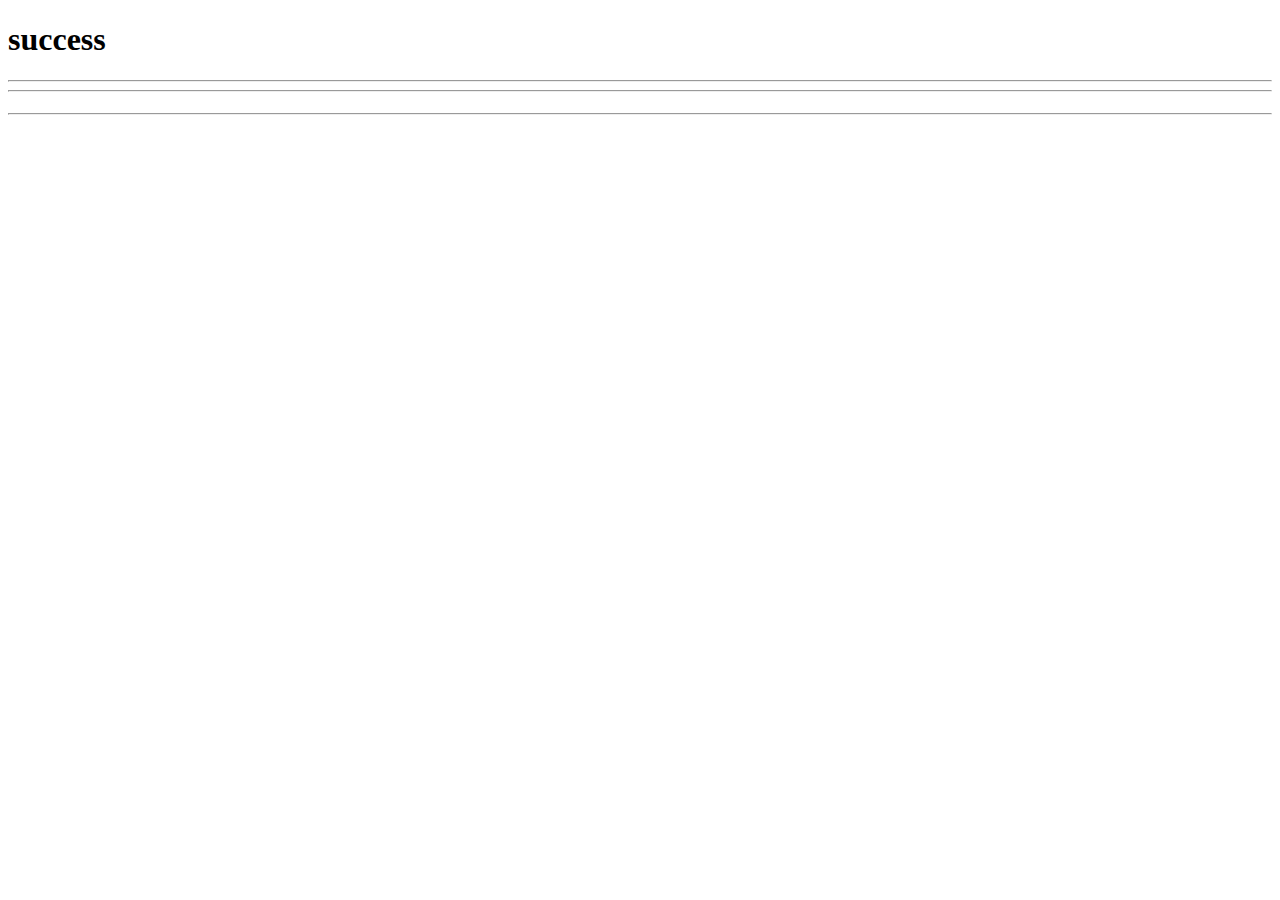
<file: spring-boot-04/target/classes/templates/success.html>
<!DOCTYPE html>
<html lang="en" xmlns:th="http://www.thymeleaf.org">
<head>
    <meta charset="UTF-8">
    <title>springboot-thymeleaf</title>
</head>
<body>
<h1>success</h1>
    <!--th:text将div里面的文本内容设置为我们想要的值-->
<div th:text="${hello}"></div>
<div th:text="${#locale.country}"></div>
<hr/>
<div th:text="${welcome}"></div>
<div th:utext="${welcome}"></div>
<hr/>
<!--th:each每次遍历都会生成当前这个标签：3个h4标签-->
<h4 th:text="${user}" th:each="user:${users}"></h4>
<hr/>
<h4>
    <!--th:each每次遍历都会生成当前这个标签：3个span标签-->
    <span th:text="${user}" th:each="user:${users}"></span>
</h4>
</body>
</html>
<!--只要我们把HTML页面放在classpath:/templates/，thymeleaf就能自动渲染-->
</file>
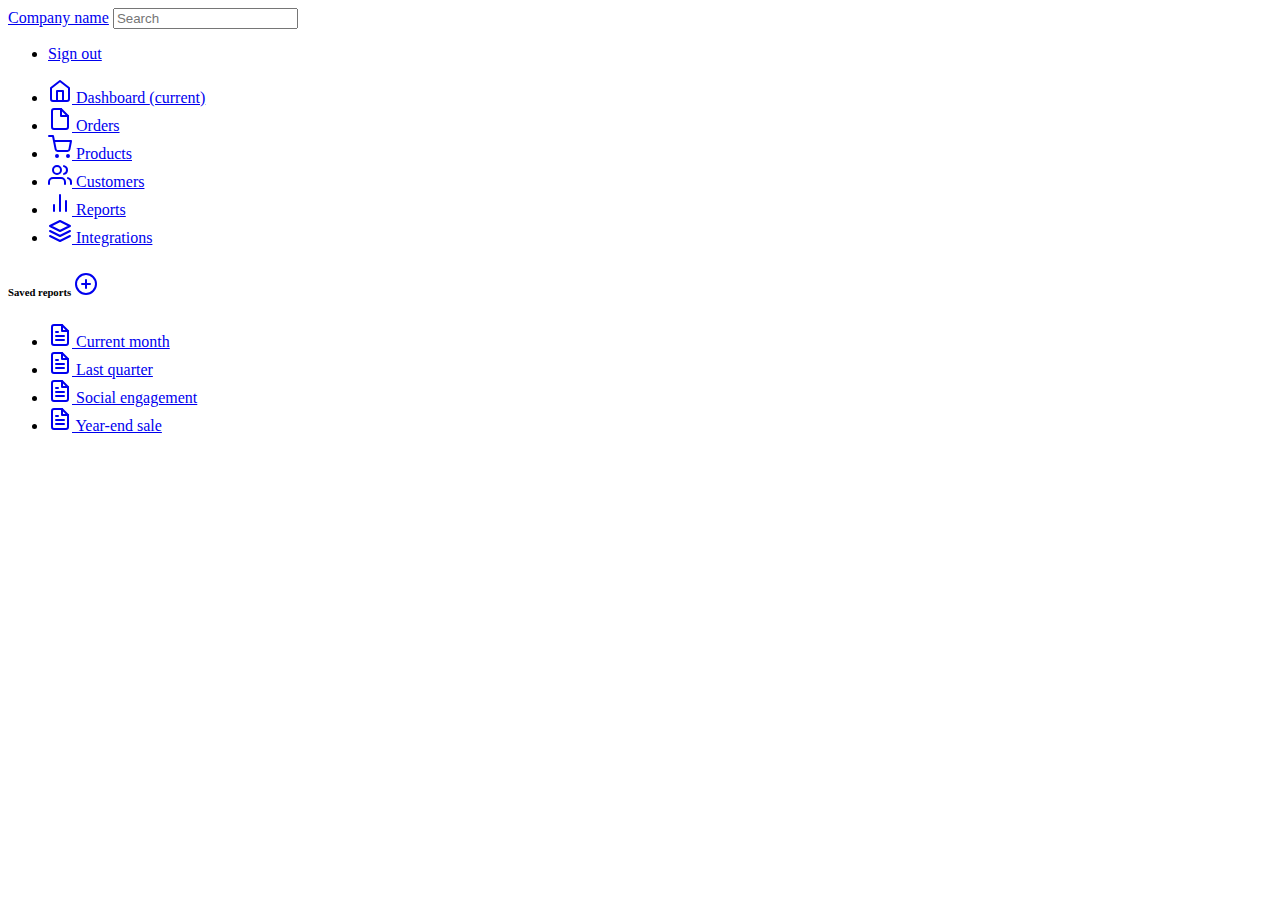
<file: spring-boot-04/target/classes/templates/commons/bar.html>
<!DOCTYPE html>
<html lang="en" xmlns:th="http://www.thymeleaf.org">
<head>
    <meta charset="UTF-8">
    <title>Title</title>
</head>
<body>
<!--topbar-->
<nav class="navbar navbar-dark sticky-top bg-dark flex-md-nowrap p-0" th:fragment="topbar">
    <a class="navbar-brand col-sm-3 col-md-2 mr-0" href="http://getbootstrap.com/docs/4.0/examples/dashboard/#">Company name</a>
    <input class="form-control form-control-dark w-100" type="text" placeholder="Search" aria-label="Search">
    <ul class="navbar-nav px-3">
        <li class="nav-item text-nowrap">
            <a class="nav-link" href="http://getbootstrap.com/docs/4.0/examples/dashboard/#">Sign out</a>
        </li>
    </ul>
</nav>
<!--sidebar-->
<nav class="col-md-2 d-none d-md-block bg-light sidebar"id="sidebar">
    <div class="sidebar-sticky">
        <ul class="nav flex-column">
            <li class="nav-item">
                <a class="nav-link active" th:class="${activeUri=='main.html'?'nav-link active':'nav-link'}" href="#" th:href="@{main.html}">
                    <svg xmlns="http://www.w3.org/2000/svg" width="24" height="24" viewBox="0 0 24 24" fill="none" stroke="currentColor" stroke-width="2" stroke-linecap="round" stroke-linejoin="round" class="feather feather-home">
                        <path d="M3 9l9-7 9 7v11a2 2 0 0 1-2 2H5a2 2 0 0 1-2-2z"></path>
                        <polyline points="9 22 9 12 15 12 15 22"></polyline>
                    </svg>
                    Dashboard <span class="sr-only">(current)</span>
                </a>
            </li>
            <li class="nav-item">
                <a class="nav-link" href="http://getbootstrap.com/docs/4.0/examples/dashboard/#">
                    <svg xmlns="http://www.w3.org/2000/svg" width="24" height="24" viewBox="0 0 24 24" fill="none" stroke="currentColor" stroke-width="2" stroke-linecap="round" stroke-linejoin="round" class="feather feather-file">
                        <path d="M13 2H6a2 2 0 0 0-2 2v16a2 2 0 0 0 2 2h12a2 2 0 0 0 2-2V9z"></path>
                        <polyline points="13 2 13 9 20 9"></polyline>
                    </svg>
                    Orders
                </a>
            </li>
            <li class="nav-item">
                <a class="nav-link" href="http://getbootstrap.com/docs/4.0/examples/dashboard/#">
                    <svg xmlns="http://www.w3.org/2000/svg" width="24" height="24" viewBox="0 0 24 24" fill="none" stroke="currentColor" stroke-width="2" stroke-linecap="round" stroke-linejoin="round" class="feather feather-shopping-cart">
                        <circle cx="9" cy="21" r="1"></circle>
                        <circle cx="20" cy="21" r="1"></circle>
                        <path d="M1 1h4l2.68 13.39a2 2 0 0 0 2 1.61h9.72a2 2 0 0 0 2-1.61L23 6H6"></path>
                    </svg>
                    Products
                </a>
            </li>
            <li class="nav-item">
                <!--th:href="@{/emps}":点击Customers，请求查询员工列表-->
                <a class="nav-link" th:class="${activeUri=='emps'?'nav-link active':'nav-link'}" href="#" th:href="@{/emps}">
                    <svg xmlns="http://www.w3.org/2000/svg" width="24" height="24" viewBox="0 0 24 24" fill="none" stroke="currentColor" stroke-width="2" stroke-linecap="round" stroke-linejoin="round" class="feather feather-users">
                        <path d="M17 21v-2a4 4 0 0 0-4-4H5a4 4 0 0 0-4 4v2"></path>
                        <circle cx="9" cy="7" r="4"></circle>
                        <path d="M23 21v-2a4 4 0 0 0-3-3.87"></path>
                        <path d="M16 3.13a4 4 0 0 1 0 7.75"></path>
                    </svg>
                    Customers
                </a>
            </li>
            <li class="nav-item">
                <a class="nav-link" href="http://getbootstrap.com/docs/4.0/examples/dashboard/#">
                    <svg xmlns="http://www.w3.org/2000/svg" width="24" height="24" viewBox="0 0 24 24" fill="none" stroke="currentColor" stroke-width="2" stroke-linecap="round" stroke-linejoin="round" class="feather feather-bar-chart-2">
                        <line x1="18" y1="20" x2="18" y2="10"></line>
                        <line x1="12" y1="20" x2="12" y2="4"></line>
                        <line x1="6" y1="20" x2="6" y2="14"></line>
                    </svg>
                    Reports
                </a>
            </li>
            <li class="nav-item">
                <a class="nav-link" href="http://getbootstrap.com/docs/4.0/examples/dashboard/#">
                    <svg xmlns="http://www.w3.org/2000/svg" width="24" height="24" viewBox="0 0 24 24" fill="none" stroke="currentColor" stroke-width="2" stroke-linecap="round" stroke-linejoin="round" class="feather feather-layers">
                        <polygon points="12 2 2 7 12 12 22 7 12 2"></polygon>
                        <polyline points="2 17 12 22 22 17"></polyline>
                        <polyline points="2 12 12 17 22 12"></polyline>
                    </svg>
                    Integrations
                </a>
            </li>
        </ul>

        <h6 class="sidebar-heading d-flex justify-content-between align-items-center px-3 mt-4 mb-1 text-muted">
            <span>Saved reports</span>
            <a class="d-flex align-items-center text-muted" href="http://getbootstrap.com/docs/4.0/examples/dashboard/#">
                <svg xmlns="http://www.w3.org/2000/svg" width="24" height="24" viewBox="0 0 24 24" fill="none" stroke="currentColor" stroke-width="2" stroke-linecap="round" stroke-linejoin="round" class="feather feather-plus-circle"><circle cx="12" cy="12" r="10"></circle><line x1="12" y1="8" x2="12" y2="16"></line><line x1="8" y1="12" x2="16" y2="12"></line></svg>
            </a>
        </h6>
        <ul class="nav flex-column mb-2">
            <li class="nav-item">
                <a class="nav-link" href="http://getbootstrap.com/docs/4.0/examples/dashboard/#">
                    <svg xmlns="http://www.w3.org/2000/svg" width="24" height="24" viewBox="0 0 24 24" fill="none" stroke="currentColor" stroke-width="2" stroke-linecap="round" stroke-linejoin="round" class="feather feather-file-text">
                        <path d="M14 2H6a2 2 0 0 0-2 2v16a2 2 0 0 0 2 2h12a2 2 0 0 0 2-2V8z"></path>
                        <polyline points="14 2 14 8 20 8"></polyline>
                        <line x1="16" y1="13" x2="8" y2="13"></line>
                        <line x1="16" y1="17" x2="8" y2="17"></line>
                        <polyline points="10 9 9 9 8 9"></polyline>
                    </svg>
                    Current month
                </a>
            </li>
            <li class="nav-item">
                <a class="nav-link" href="http://getbootstrap.com/docs/4.0/examples/dashboard/#">
                    <svg xmlns="http://www.w3.org/2000/svg" width="24" height="24" viewBox="0 0 24 24" fill="none" stroke="currentColor" stroke-width="2" stroke-linecap="round" stroke-linejoin="round" class="feather feather-file-text">
                        <path d="M14 2H6a2 2 0 0 0-2 2v16a2 2 0 0 0 2 2h12a2 2 0 0 0 2-2V8z"></path>
                        <polyline points="14 2 14 8 20 8"></polyline>
                        <line x1="16" y1="13" x2="8" y2="13"></line>
                        <line x1="16" y1="17" x2="8" y2="17"></line>
                        <polyline points="10 9 9 9 8 9"></polyline>
                    </svg>
                    Last quarter
                </a>
            </li>
            <li class="nav-item">
                <a class="nav-link" href="http://getbootstrap.com/docs/4.0/examples/dashboard/#">
                    <svg xmlns="http://www.w3.org/2000/svg" width="24" height="24" viewBox="0 0 24 24" fill="none" stroke="currentColor" stroke-width="2" stroke-linecap="round" stroke-linejoin="round" class="feather feather-file-text">
                        <path d="M14 2H6a2 2 0 0 0-2 2v16a2 2 0 0 0 2 2h12a2 2 0 0 0 2-2V8z"></path>
                        <polyline points="14 2 14 8 20 8"></polyline>
                        <line x1="16" y1="13" x2="8" y2="13"></line>
                        <line x1="16" y1="17" x2="8" y2="17"></line>
                        <polyline points="10 9 9 9 8 9"></polyline>
                    </svg>
                    Social engagement
                </a>
            </li>
            <li class="nav-item">
                <a class="nav-link" href="http://getbootstrap.com/docs/4.0/examples/dashboard/#">
                    <svg xmlns="http://www.w3.org/2000/svg" width="24" height="24" viewBox="0 0 24 24" fill="none" stroke="currentColor" stroke-width="2" stroke-linecap="round" stroke-linejoin="round" class="feather feather-file-text">
                        <path d="M14 2H6a2 2 0 0 0-2 2v16a2 2 0 0 0 2 2h12a2 2 0 0 0 2-2V8z"></path>
                        <polyline points="14 2 14 8 20 8"></polyline>
                        <line x1="16" y1="13" x2="8" y2="13"></line>
                        <line x1="16" y1="17" x2="8" y2="17"></line>
                        <polyline points="10 9 9 9 8 9"></polyline>
                    </svg>
                    Year-end sale
                </a>
            </li>
        </ul>
    </div>
</nav>

</body>
</html>
</file>
